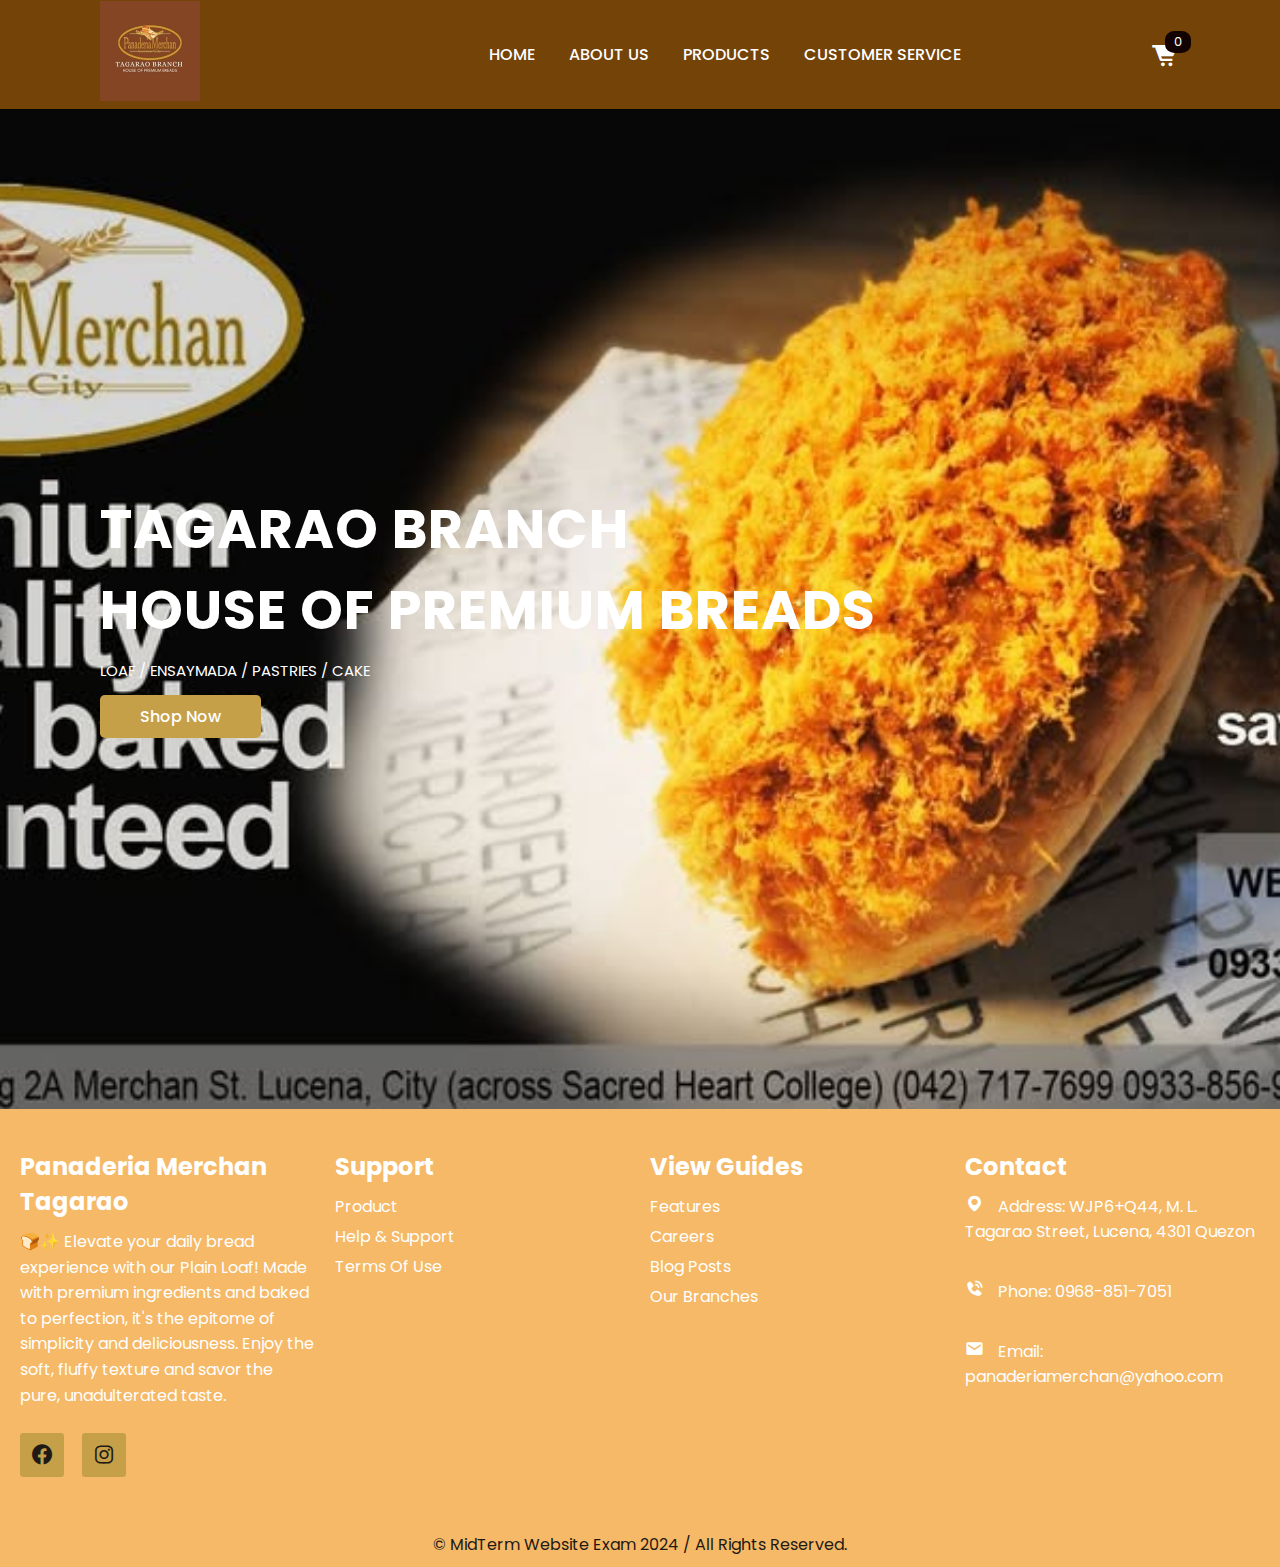
<file: index.html>
<!DOCTYPE html>
<html lang="en">
<head>
    <meta charset="UTF-8">
    <meta http-equiv="X-UA-Compatible" content="IE=edge">
    <meta name="viewport" content="width=device-width, initial-scale=1.0">
    <title>Panaderia Merchan Tagarao</title>
    <!-- Link To CSS -->
    <link rel="stylesheet" href="style.css">
    <!-- Box Icons -->
    <link rel="stylesheet" href="https://unpkg.com/boxicons@latest/css/boxicons.min.css">
</head>
<body>
    <header>    
        <a href="#">
            <img src="logo.jpg" alt="Panaderia Merchan Logo" class="logo">
        </a>
        <!-- Menu Icon -->
        <i class='bx bx-menu' id="menu-icon"></i>
        <!-- Navigation Links -->
        <ul class="navbar">
            <li><a href="index.html">Home</a></li>
            <li><a href="About.html">About Us</a></li>
            <li><a href="product.html">Products</a></li>
            <li><a href="customer.html">Customer Service</a></li>
        </ul>
        <!-- Cart Icon -->
        <div class="header-icon" id="cart-icon">
            <i class='bx bxs-cart-alt'></i>
            <span class="cart-count" id="cart-count">0</span>
        </div>
    </header>

    <!-- Home Section -->
    <section class="home" id="home">
        <div class="home-text">
            <h1>Tagarao Branch<br>House of Premium Breads</h1>
            <p>LOAF / ENSAYMADA / PASTRIES / CAKE</p>
            <a href="product.html" class="btn">Shop Now</a>
        </div>
    </section>

    <!-- Footer Section -->
    <section class="footer">
        <div class="footer-box">
            <h2>Panaderia Merchan Tagarao</h2>
            <p>🍞✨ Elevate your daily bread experience with our Plain Loaf! Made with premium ingredients and baked to perfection, it's the epitome of simplicity and deliciousness. Enjoy the soft, fluffy texture and savor the pure, unadulterated taste.</p>
            <div class ="social">
                <a href="https://www.facebook.com/profile.php?id=100081531111061"><i class='bx bxl-facebook-circle'></i></a>
                <a href="https://www.instagram.com/panaderiamerchantagarao/"><i class='bx bxl-instagram'></i></a>
            </div>
        </div>

        <!-- Support Section -->
        <div class="footer-box">
            <h3>Support</h3>
            <ul>
                <li><a href="product.html">Product</a></li>
                <li><a href="customer.html">Help & Support</a></li>
                <li><a href="#">Terms Of Use</a></li>
            </ul>
        </div>

        <!-- View Guides Section -->
        <div class="footer-box">
            <h3>View Guides</h3>
            <ul>
                <li><a href="#">Features</a></li>
                <li><a href="#">Careers</a></li>
                <li><a href="#">Blog Posts</a></li>
                <li><a href="#">Our Branches</a></li>
            </ul>
        </div>

        <!-- Contact Section -->
        <div class="footer-box">
            <h3>Contact</h3>
            <div class="contact">
                <span><i class='bx bxs-map'></i> Address: WJP6+Q44, M. L. Tagarao Street, Lucena, 4301 Quezon</span><br />
                <span><i class='bx bxs-phone-call'></i> Phone: 0968-851-7051</span><br />
                <span><i class='bx bxs-envelope'></i> Email: panaderiamerchan@yahoo.com</span>
            </div>
        </div>
    </section>

    <!-- Copyright Section -->
    <div class="Copyright">
        <p>&copy; MidTerm Website Exam 2024 / All Rights Reserved.</p>
    </div>

    <script src="script.js"></script>
</body>
</html>
</file>
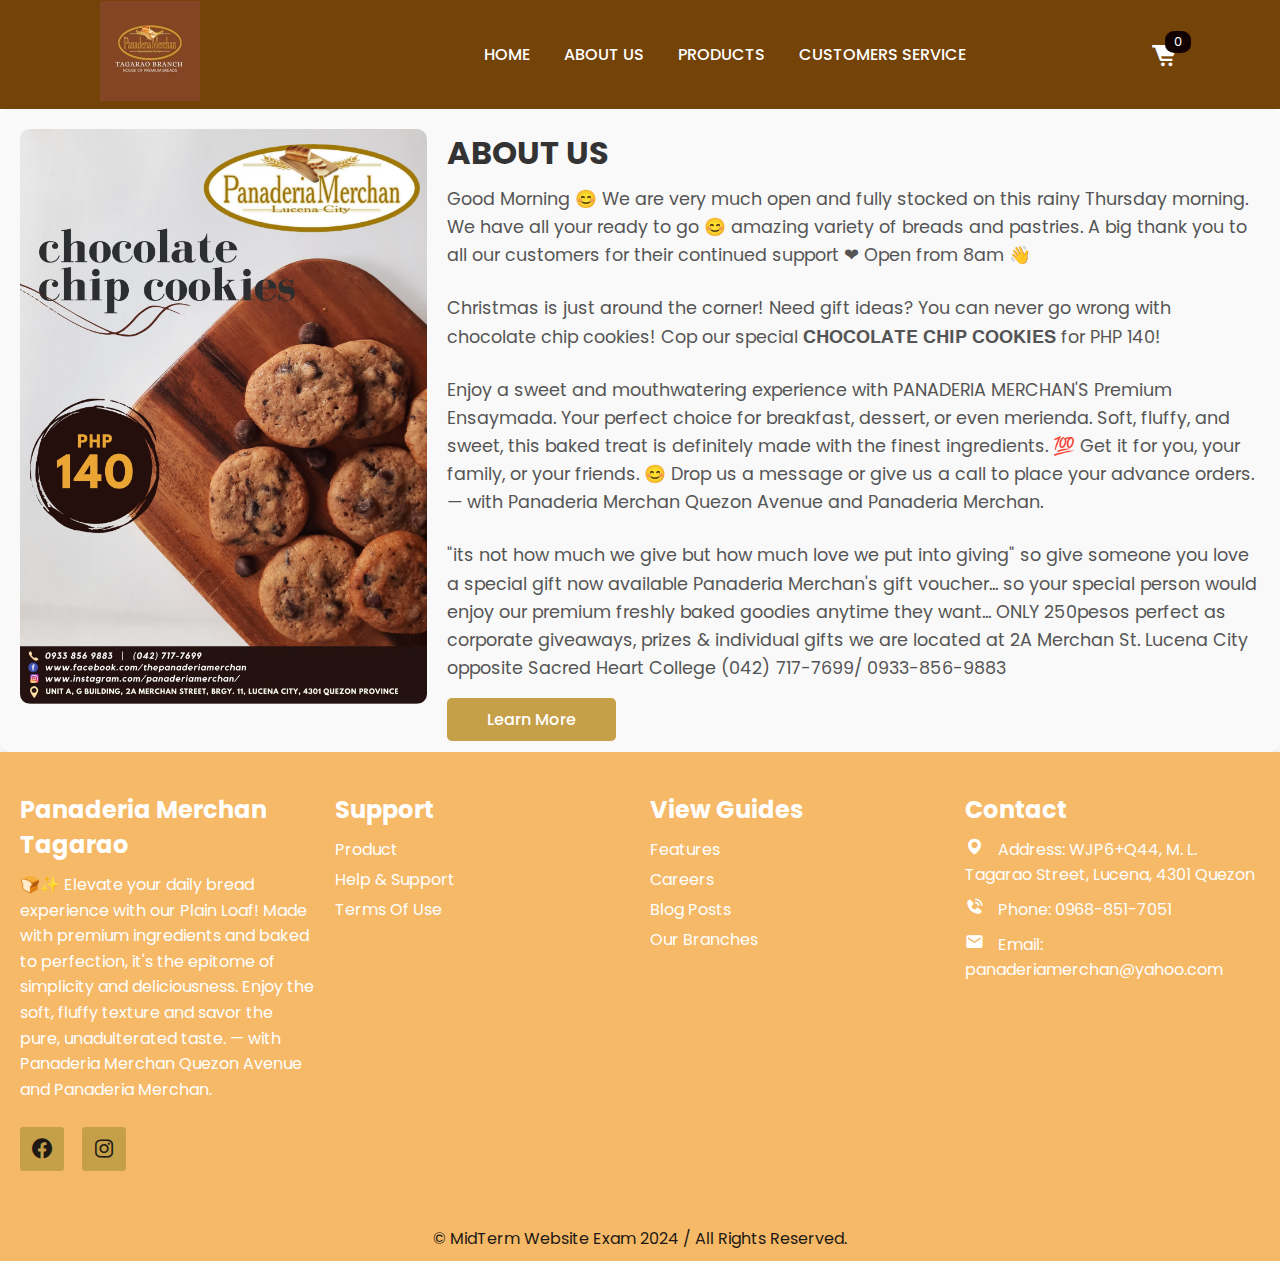
<file: About.html>
<!DOCTYPE html>
<html lang="en">
    <head>
        <meta charset="UTF-8">
        <meta http-equiv="X-UA-Compatible" content="IE=edge">
        <meta name="viewport" content="width=device-width, initial-scale=1.0">
        <title>Panaderia Merchan Tagarao</title>
        
        <!-- Link to the external CSS stylesheet for styling -->
        <link rel="stylesheet" href="style.css">
        
        <!-- Link to Boxicons for icons -->
        <link rel="stylesheet" href="https://unpkg.com/boxicons@latest/css/boxicons.min.css">
    </head>
    <body>

        <!-- Header Section -->
        <header>
            <!-- Logo (Home link) -->
            <a href="#">
                <img src="logo.jpg" alt="Panaderia Merchan Tagarao Logo" class="logo">
            </a>
            
            <!-- Menu icon (for responsive design) -->
            <i class='bx bx-menu' id="menu-icon"></i>
            
            <!-- Navigation Links -->
            <ul class="navbar">
                <li><a href="index.html">Home</a></li>
                <li><a href="About.html">About Us</a></li>
                <li><a href="product.html">Products</a></li>
                <li><a href="customer.html">Customers Service</a></li>
            </ul>
            
            <div class="header-icon" id="cart-icon">
                <i class='bx bxs-cart-alt'></i>
                <span class="cart-count" id="cart-count">0</span>
            </div>
        </header>

        <!-- About Us Section -->
        <section class="about" id="about">
            <div class="about-img">
                <!-- Image representing the company or product -->
                <img src="about us 1.jpg" alt="About Us Image">
            </div>
            
            <div class="about-text">
                <h2>About Us</h2>
                <p>Good Morning 😊

                    We are very much open and fully stocked on this rainy Thursday morning.
                    
                    We have all your ready to go 😊 amazing variety of breads and pastries.
                    
                    A big thank you to all our customers for their continued support ❤
                    
                    Open from 8am 👋</p>

                <p>Christmas is just around the corner! Need gift ideas? You can never go wrong with chocolate chip cookies!

                    Cop our special 𝐂𝐇𝐎𝐂𝐎𝐋𝐀𝐓𝐄 𝐂𝐇𝐈𝐏 𝐂𝐎𝐎𝐊𝐈𝐄𝐒 for PHP 140!</p>
                <p>
                    Enjoy a sweet and mouthwatering experience with PANADERIA MERCHAN'S Premium Ensaymada. Your perfect choice for breakfast, dessert, or even merienda.
                    Soft, fluffy, and sweet, this baked treat is definitely made with the finest ingredients. 💯
                    Get it for you, your family, or your friends. 😊
                    Drop us a message or give us a call to place your advance orders.
                    — with Panaderia Merchan Quezon Avenue and Panaderia Merchan.
                </p>

                <p>"its not how much we give but how much love we put into giving"

                    so give someone you love a special gift
                    
                    now available Panaderia Merchan's gift voucher...
                    so your special person would enjoy our premium freshly baked goodies anytime they want...
                    
                    ONLY 250pesos
                    
                    perfect as corporate giveaways, prizes & individual gifts
                    
                    we are located at 2A Merchan St. Lucena City opposite Sacred Heart College
                    
                    (042) 717-7699/ 0933-856-9883</p>
                <!-- Link to learn more about the company -->
                <a href=" #" class="btn"> Learn More</a>
            </div>
        </section>

        <!-- Footer Section -->
        <section class="footer">
            
            <!-- Footer Box 1: About Panaderia Merchan Tagarao -->
            <div class="footer-box">
                <h2>Panaderia Merchan Tagarao</h2>
                <p>
                    🍞✨ Elevate your daily bread experience with our Plain Loaf! Made with premium ingredients and baked to perfection, it's the epitome of simplicity and deliciousness. Enjoy the soft, fluffy texture and savor the pure, unadulterated taste.
                    — with Panaderia Merchan Quezon Avenue and Panaderia Merchan.
                </p>
                <!-- Social Media Links -->
                <div class="social">
                    <a href="https://www.facebook.com/profile.php?id=100081531111061"><i class='bx bxl-facebook-circle'></i></a>
                    <a href="https://www.instagram.com/panaderiamerchantagarao/"><i class='bx bxl-instagram'></i></a>
                </div>
            </div>
            
            <!-- Footer Box 2: Support Links -->
            <div class="footer-box">
                <h3>Support</h3>
                <ul>
                    <li><a href="product.html">Product</a></li>
                    <li><a href="customer.html">Help & Support</a></li>
                    <li><a href="#">Terms Of Use</a></li>
                </ul>
            </div>
            
            <!-- Footer Box 3: View Guides Links -->
            <div class="footer-box">
                <h3>View Guides</h3>
                <ul>
                    <li><a href="#">Features</a></li>
                    <li><a href="#">Careers</a></li>
                    <li><a href="#">Blog Posts</a></li>
                    <li><a href="#">Our Branches</a></li>
                </ul>
            </div>
            
            <!-- Footer Box 4: Contact Information -->
            <div class="footer-box">
                <h3>Contact</h3>
                <div class="contact">
                    <!-- Address Information with Icon -->
                    <span><i class='bx bxs-map'></i> Address: WJP6+Q44, M. L. Tagarao Street, Lucena, 4301 Quezon</span>
                    <!-- Phone Information with Icon -->
                    <span><i class='bx bxs-phone-call'></i> Phone: 0968-851-7051</span>
                    <!-- Email Information with Icon -->
                    <span><i class='bx bxs-envelope'></i> Email: panaderiamerchan@yahoo.com</span>
                </div>
            </div>
        </section>
        
        <!-- Copyright Section -->
        <div class="Copyright">
            <p>&copy; MidTerm Website Exam 2024 / All Rights Reserved.</p>
        </div>
        <script src="script.js"></script>
    </body>    
</html>
</file>
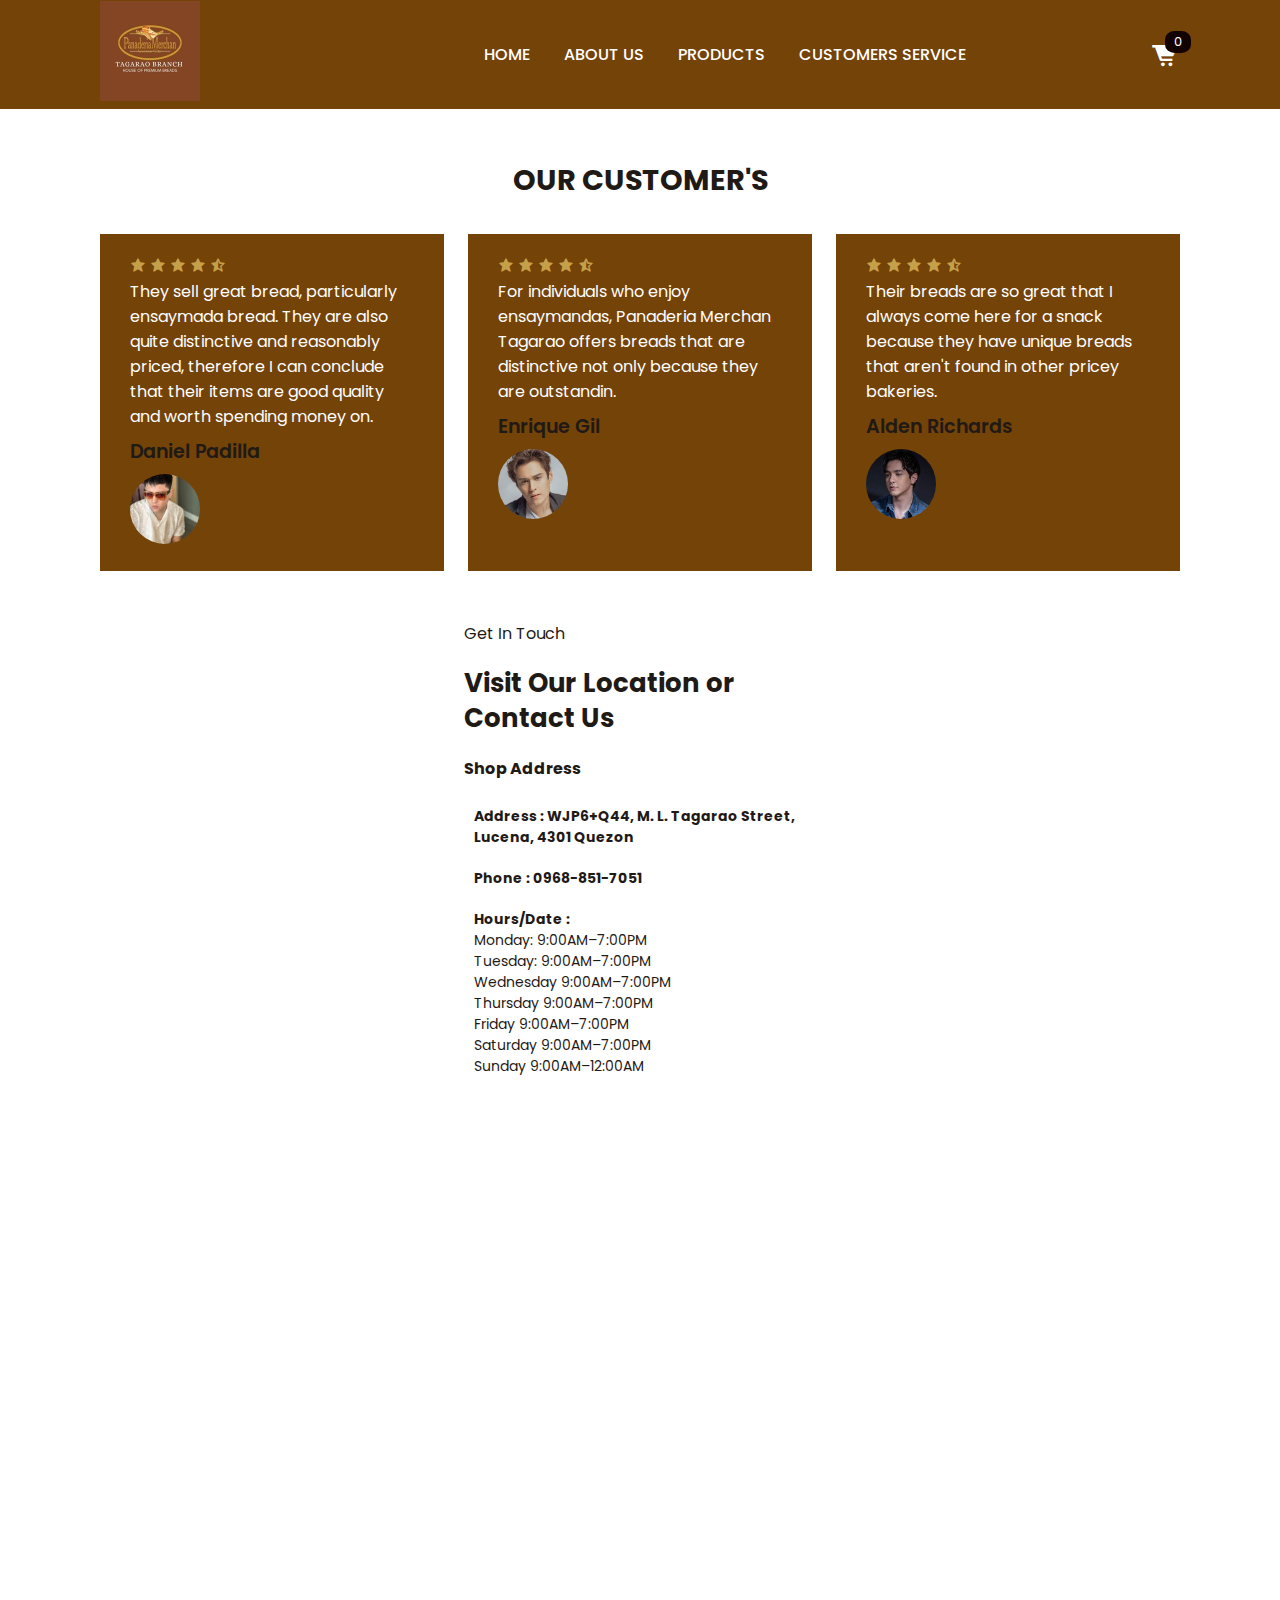
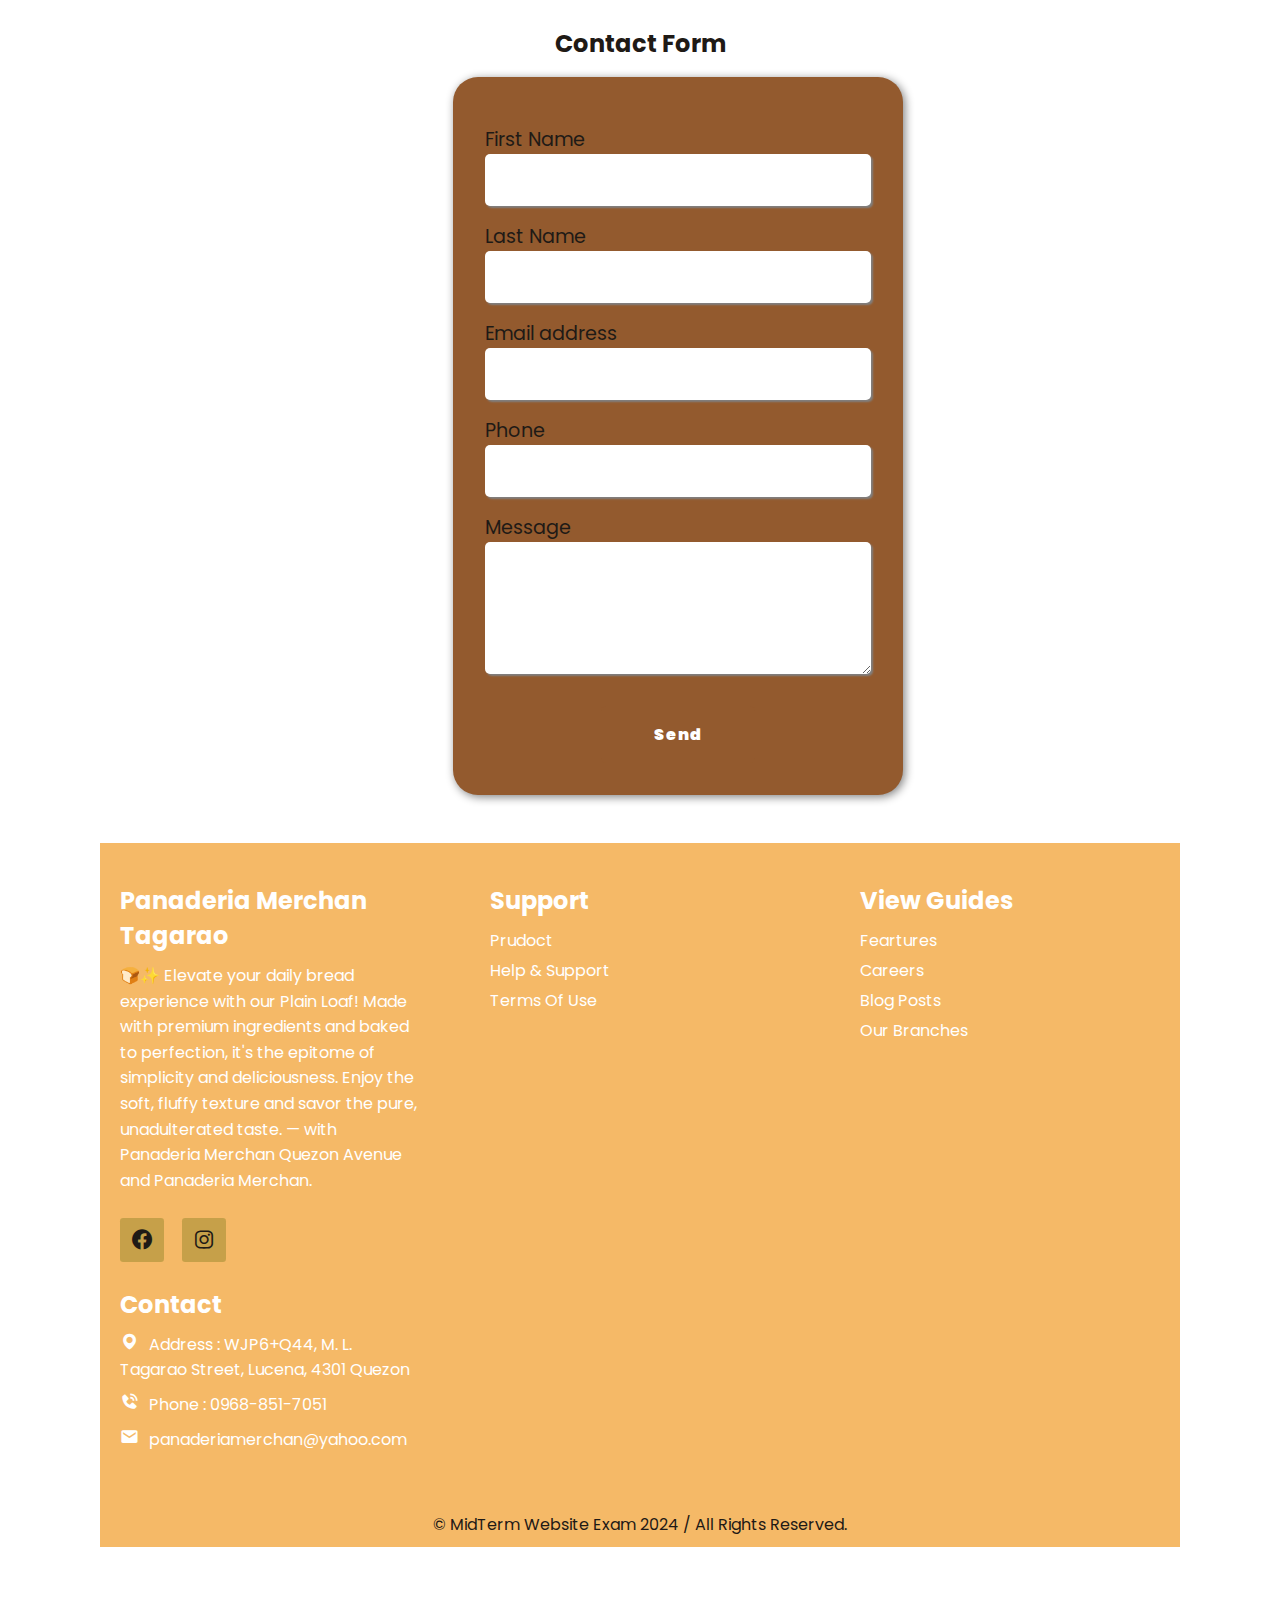
<file: customer.html>
<!DOCTYPE html>
<html lang="en">
    <head>
        <meta charset="UTF-8">
        <meta http-equiv="X-UA-Compatible" content="IE=edge">
        <meta name="viewport" content="width=device-width, initial-scale=1.0">
        <title>Panaderia Merchan Tagarao </title>
        <!--Link To CSS-->
        <link rel="stylesheet" href="style.css">
        <!--Box Icons-->
        <link rel="stylesheet"
  href="https://unpkg.com/boxicons@latest/css/boxicons.min.css">
    </head>
    <body>
        <header>
            <a href="#">
                <img src="logo.jpg" alt="" class="logo">
            </a>
            <!--menu icon-->
            <i class='bx bx-menu' id="menu-icon"></i>
            <!-- Links-->
            <ul class="navbar">
                <li><a href="index.html">Home</a></li>
                <li><a href="About.html">About Us</a></li>
                <li><a href="product.html">Products</a></li>
                <li><a href="customer.html">Customers Service</a></li>
            </ul>
            <!--Icon-->
            <div class="header-icon" id="cart-icon">
              <i class='bx bxs-cart-alt'></i>
              <span class="cart-count" id="cart-count">0</span>
          </div>
      
        </header>
            <!--custumers-->
            <section class="customers" id="cutomers">
                 <div class="heading">
                    <h2>Our Customer's</h2>
                </div>
            <!--Container-->
            <div class="customers-container">
                <div class="box">
                    <div class="stars">
                        <i class='bx bxs-star'></i>
                        <i class='bx bxs-star'></i>
                        <i class='bx bxs-star'></i>
                        <i class='bx bxs-star'></i>
                        <i class='bx bxs-star-half'></i>
                    </div>
                    <p>They sell great bread, particularly ensaymada bread. They are also quite distinctive and reasonably priced, therefore I can conclude that their items are good quality and worth spending money on.</p>
                    <h2>Daniel Padilla </h2>
                    <img src="cusmtom1.jpg" alt="">
                </div>
                <div class="box">
                    <div class="stars">
                        <i class='bx bxs-star'></i>
                        <i class='bx bxs-star'></i>
                        <i class='bx bxs-star'></i>
                        <i class='bx bxs-star'></i>
                        <i class='bx bxs-star-half'></i>
                    </div>
                    <p>For individuals who enjoy ensaymandas, Panaderia Merchan Tagarao offers breads that are distinctive not only because they are outstandin.</p>
                    <h2>Enrique Gil </h2>
                    <img src="custom2.jpg" alt="">
                </div>
                <div class="box">
                    <div class="stars">
                        <i class='bx bxs-star'></i>
                        <i class='bx bxs-star'></i>
                        <i class='bx bxs-star'></i>
                        <i class='bx bxs-star'></i>
                        <i class='bx bxs-star-half'></i>
                    </div>
                    <p>Their breads are so great that I always come here for a snack because they have unique breads that aren't found in other pricey bakeries.</p>
                    <h2>Alden Richards </h2>
                    <img src="custom3.jpg" alt="">
                </div>
            </div>
            <!--contact-->
            <section id="contact-details" class="section-p1">
                <div class="details">   
                  <span>Get In Touch</span>
                  <h2>Visit Our Location or Contact Us</h2>
                  <h3>Shop Address</h3>
                  <div class="contact-address">
                    <li>
                      <i class="fa-solid fa-location-dot"></i>
                      <p><b>Address : WJP6+Q44, M. L. Tagarao Street, Lucena, 4301 Quezon</b></p>
                    </li>
                    <li>
                      <i class="fa-solid fa-phone"></i>
                      <p><b>Phone : 0968-851-7051</b></p>
                    </li>
                    <li>
                      <i class="fa-solid fa-clock"></i>
                      <p> <b>Hours/Date :</b><br>

                        Monday:
                        9:00AM–7:00PM<br>

                        Tuesday:
                        9:00AM–7:00PM<br>
                        
                        Wednesday
                        9:00AM–7:00PM<br>
                        
                        Thursday
                        9:00AM–7:00PM<br>
                        
                        Friday
                        9:00AM–7:00PM<br>
                        
                        Saturday
                        9:00AM–7:00PM<br>
                        
                        Sunday
                        9:00AM–12:00AM<br>
                        </p>
                    
                    </li>
                  </div>
                </div>
          
                <div class="maps">
                  <iframe src="https://www.google.com/maps/embed?pb=!4v1734442171684!6m8!1m7!1sMws67GvdcAHrfmVSArZB2w!2m2!1d13.94081934593449!2d121.6145808949832!3f302.3357971130013!4f-2.2316871552248188!5f0.7820865974627469"
                   width="600" 
                   height="450" style="border:0;" 
                   allowfullscreen="" loading="lazy" 
                   referrerpolicy="no-referrer-when-downgrade">
                  </iframe>
                </div>
              </section>
          
              <section class="contact-container">
                <h2>Contact Form</h2>
                <form id="contact_form">
                  <div class="contact-col">
                    <label for="first_name">First Name</label>
                    <input
                      type="text"
                      required
                      maxlength="50"
                      id="first_name"
                      name="first_name"
                    />
          
                    <label for="last_name">Last Name</label>
                    <input
                      type="text"
                      required
                      maxlength="50"
                      id="last_name"
                      name="last_name"
                    />
          
                    <label for="email_addr" id="required"> Email address</label>
                    <input
                      type="email"
                      maxlength="50"
                      id="email_addr"
                      name="email"
                    />
          
                    <label for="phone_input">Phone</label>
                    <input
                      type="tel"
                      required
                      maxlength="50"
                      id="phone_input"
                      name="Phone"
                    />
          
                    <label for="message">Message</label>
                    <textarea
                      class="contact-message"
                      id="message"
                      name="message"
                      rows="5"
                    ></textarea>
          
                    <div class="contact-btn">
                      <button type="submit">Send</button>
                    </div>
                  </div>
                </form>
              </section>

              <section class="footer">
                <div class="footer-box">
                    <h2>Panaderia Merchan Tagarao</h2>
                    <p>🍞✨ Elevate your daily bread experience with our Plain Loaf! Made with premium ingredients and baked to perfection, it's the epitome of simplicity and deliciousness. Enjoy the soft, fluffy texture and savor the pure, unadulterated taste.
                        — with Panaderia Merchan Quezon Avenue and Panaderia Merchan.</p>
                        <div class ="social">
                            <a href="https://www.facebook.com/profile.php?id=100081531111061"><i class='bx bxl-facebook-circle' ></i></a>
                            <a href="https://www.instagram.com/panaderiamerchantagarao/"><i class='bx bxl-instagram'></i></a>
                        </div>
                </div>
                <div class="footer-box">
                    <h3>Support</h2>
                    <li><a href="product.html">Prudoct</a></li>
                    <li><a href="customer.html">Help & Support</a></li>
                    <li><a href="#">Terms Of Use</a></li>
                </div>
                <div class="footer-box">
                    <h3>View Guides</h2>
                    <li><a href="#">Feartures</a></li>
                    <li><a href="#">Careers</a></li>
                    <li><a href="#">Blog Posts</a></li>
                    <li><a href="#">Our Branches</a></li>
                </div>
                <div class="footer-box">
                    <h3>Contact</h3>
                    <div class="contact">
                        <span><i class='bx bxs-map' ></i>Address : WJP6+Q44, M. L. Tagarao Street, Lucena, 4301 Quezon</span>
                        <span><i class='bx bxs-phone-call' ></i>Phone : 0968-851-7051</span>
                        <span><i class='bx bxs-envelope'></i>panaderiamerchan@yahoo.com</span>
                    </div>
                </div>
            </section>
          <!--Copyright-->
          <div class="Copyright">
            <p>&copy; MidTerm Website Exam 2024 / All Rights Reserved.</p>
        </div>
        
          <script src="script.js"></script>
    </body>    
</html>
</file>
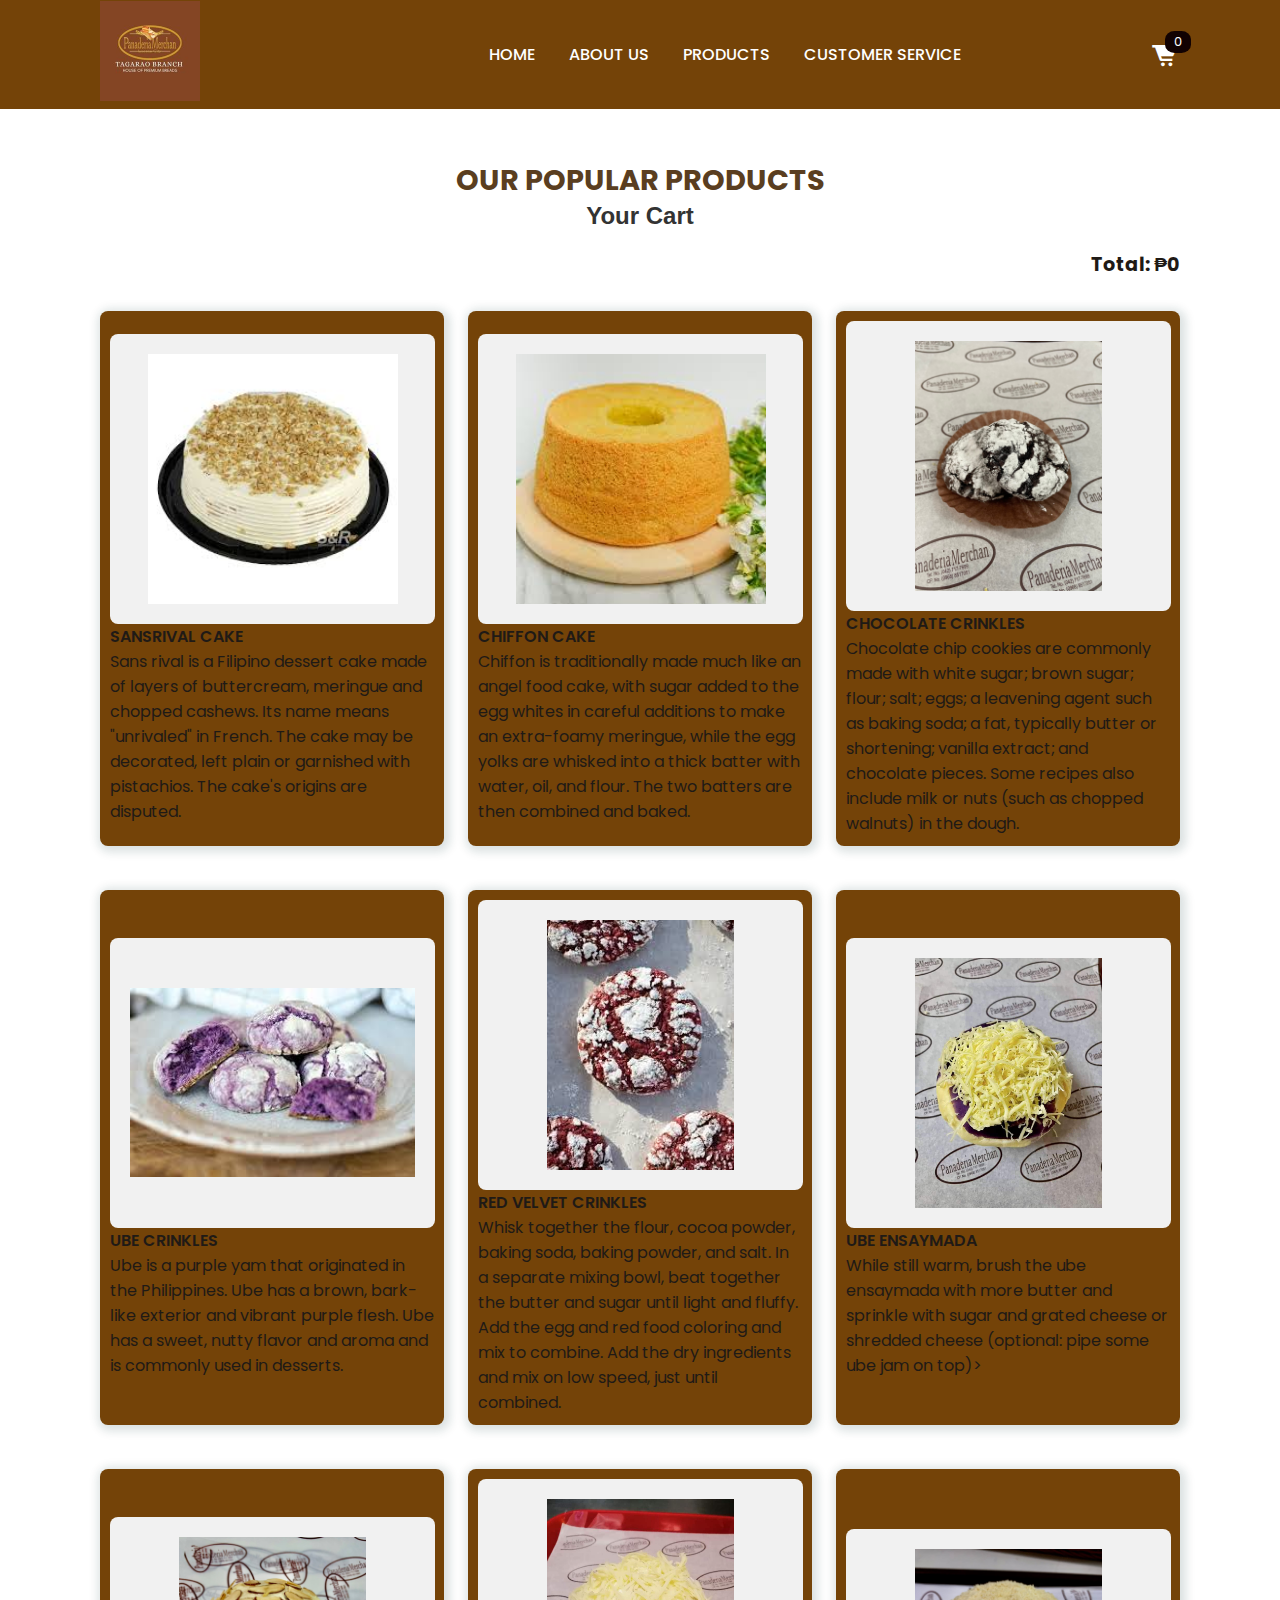
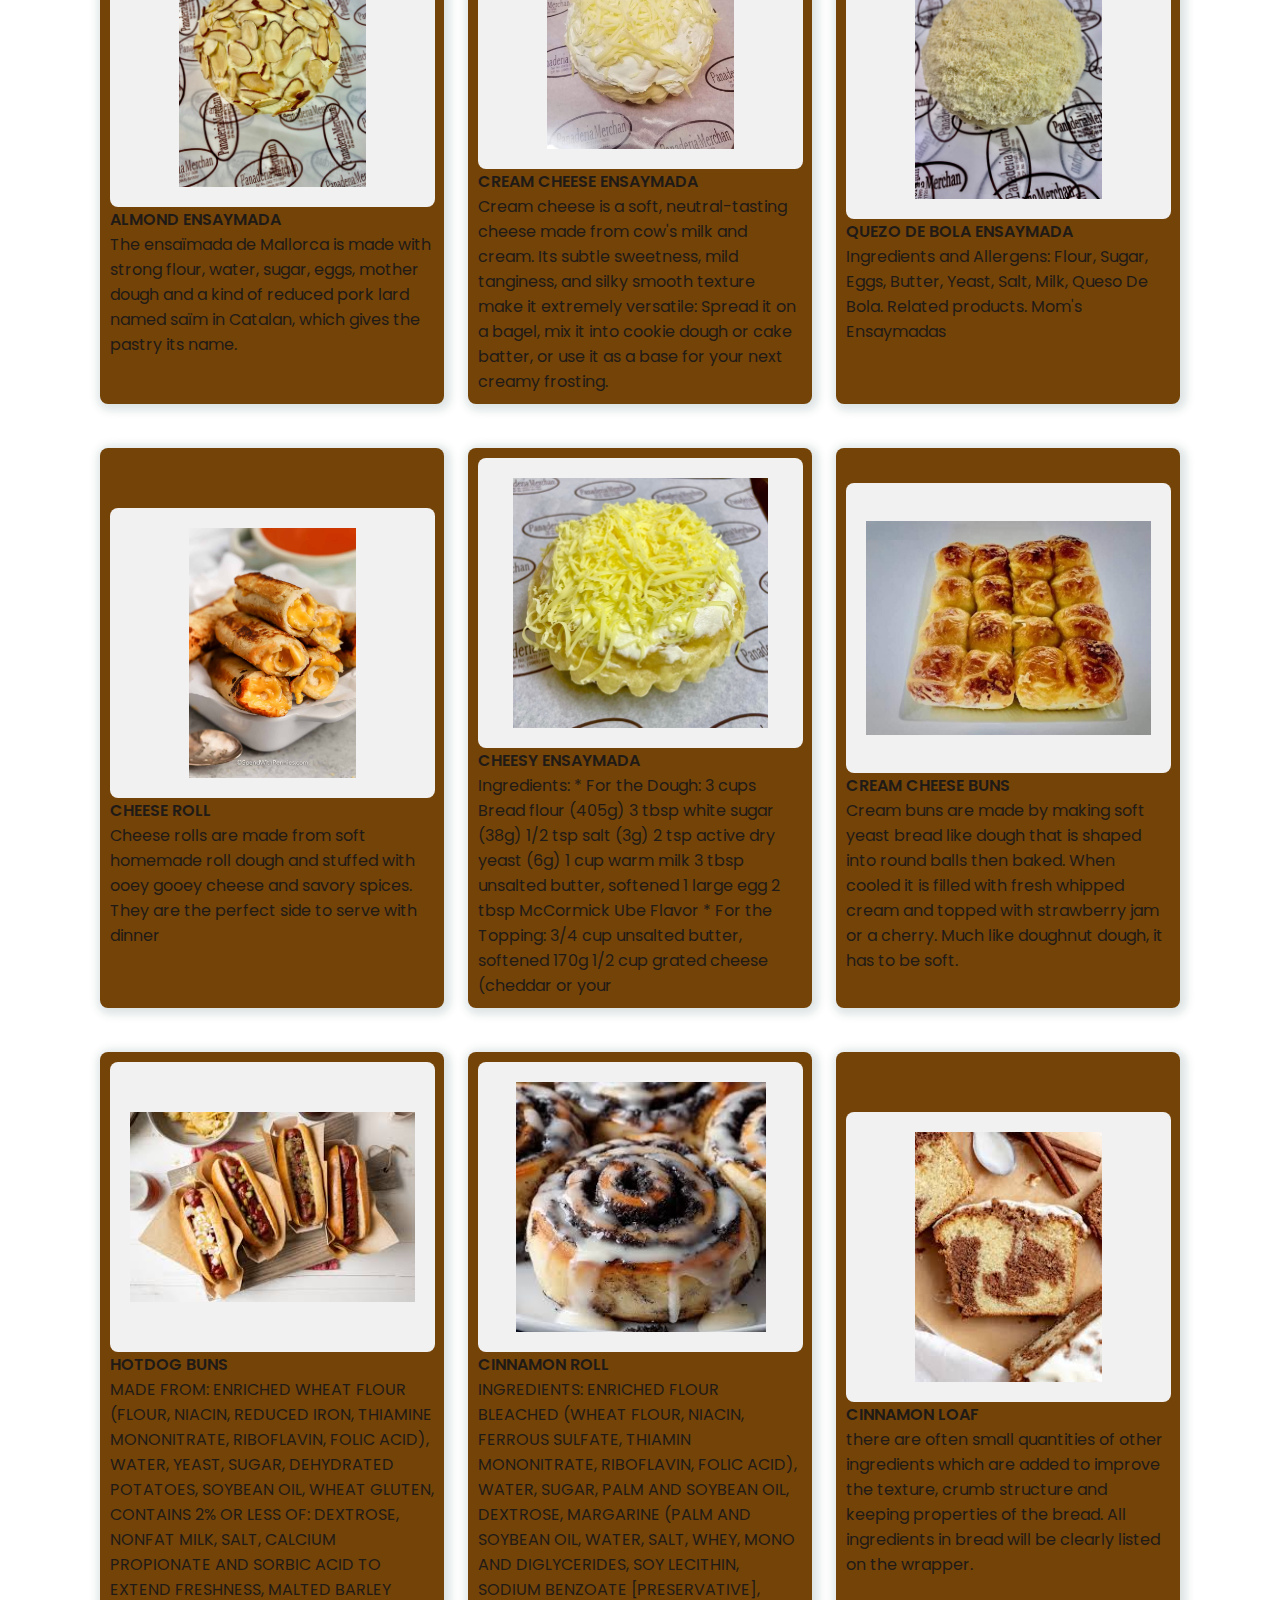
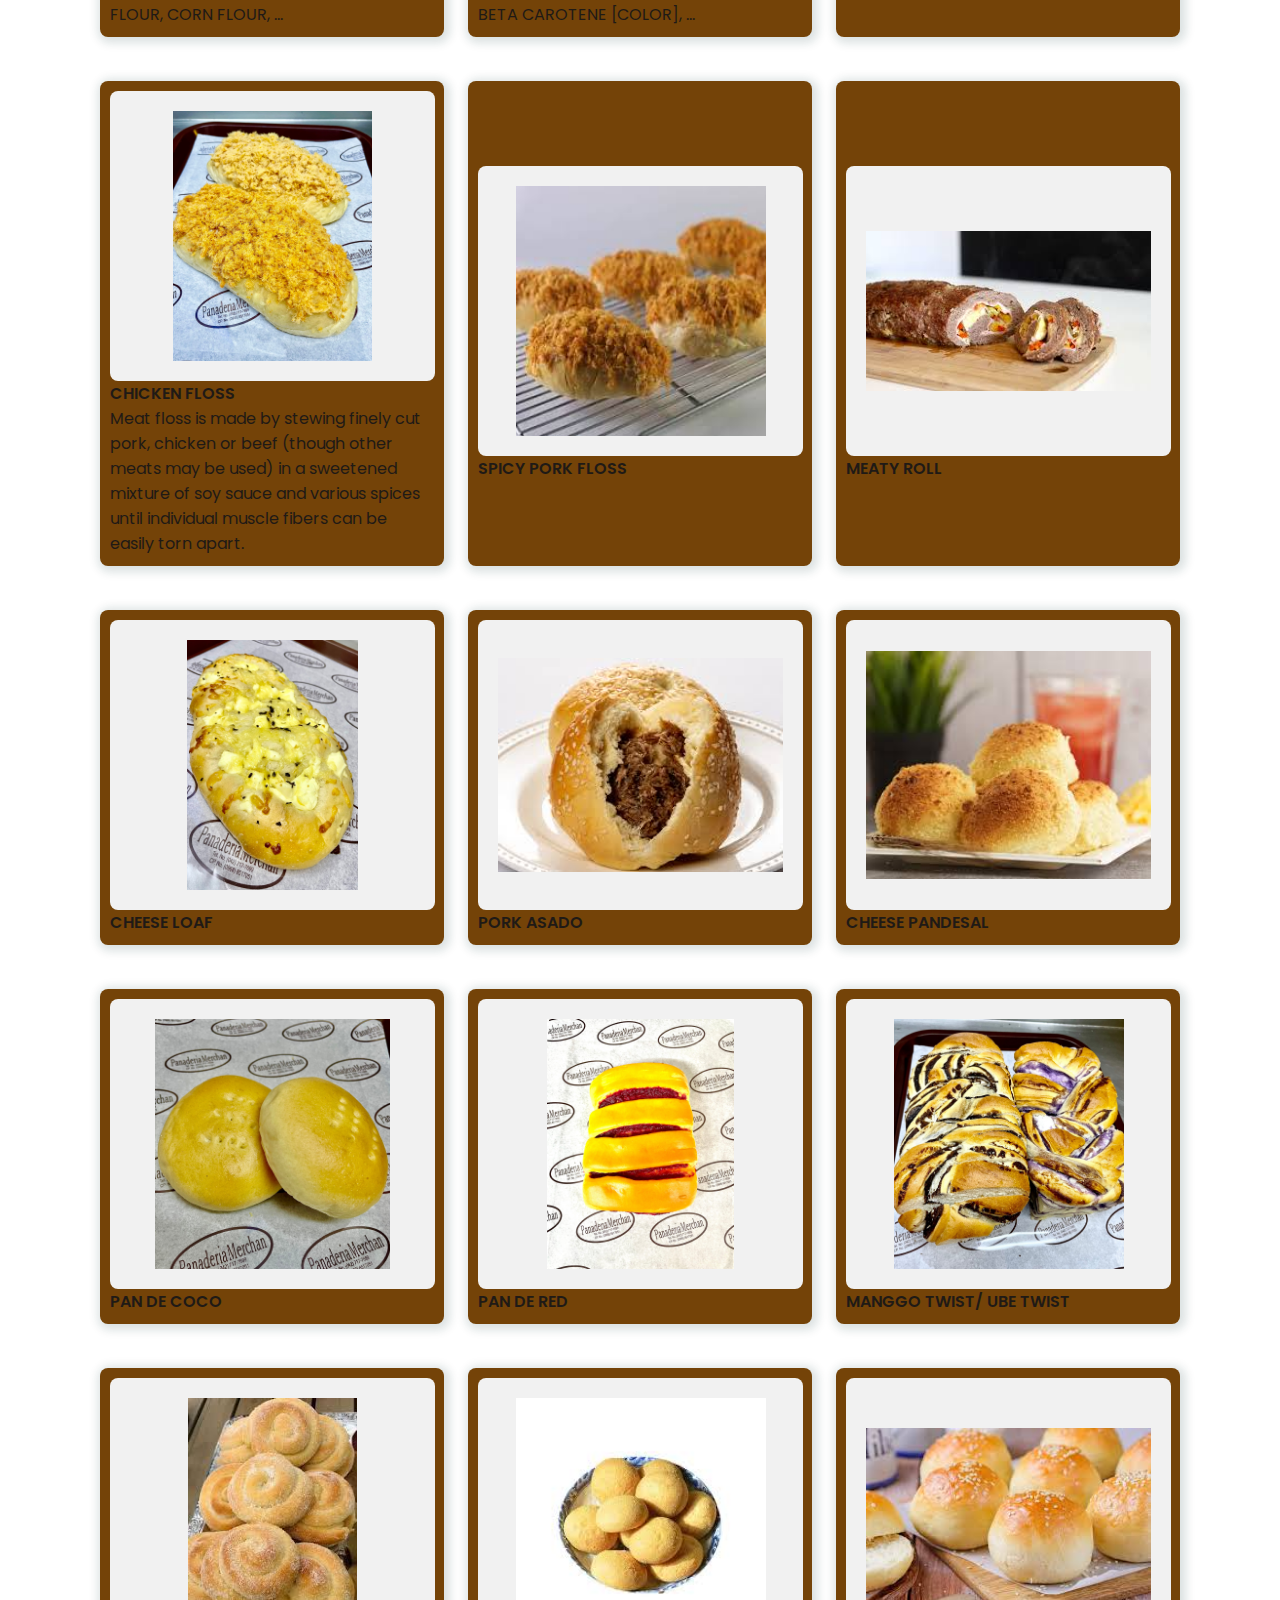
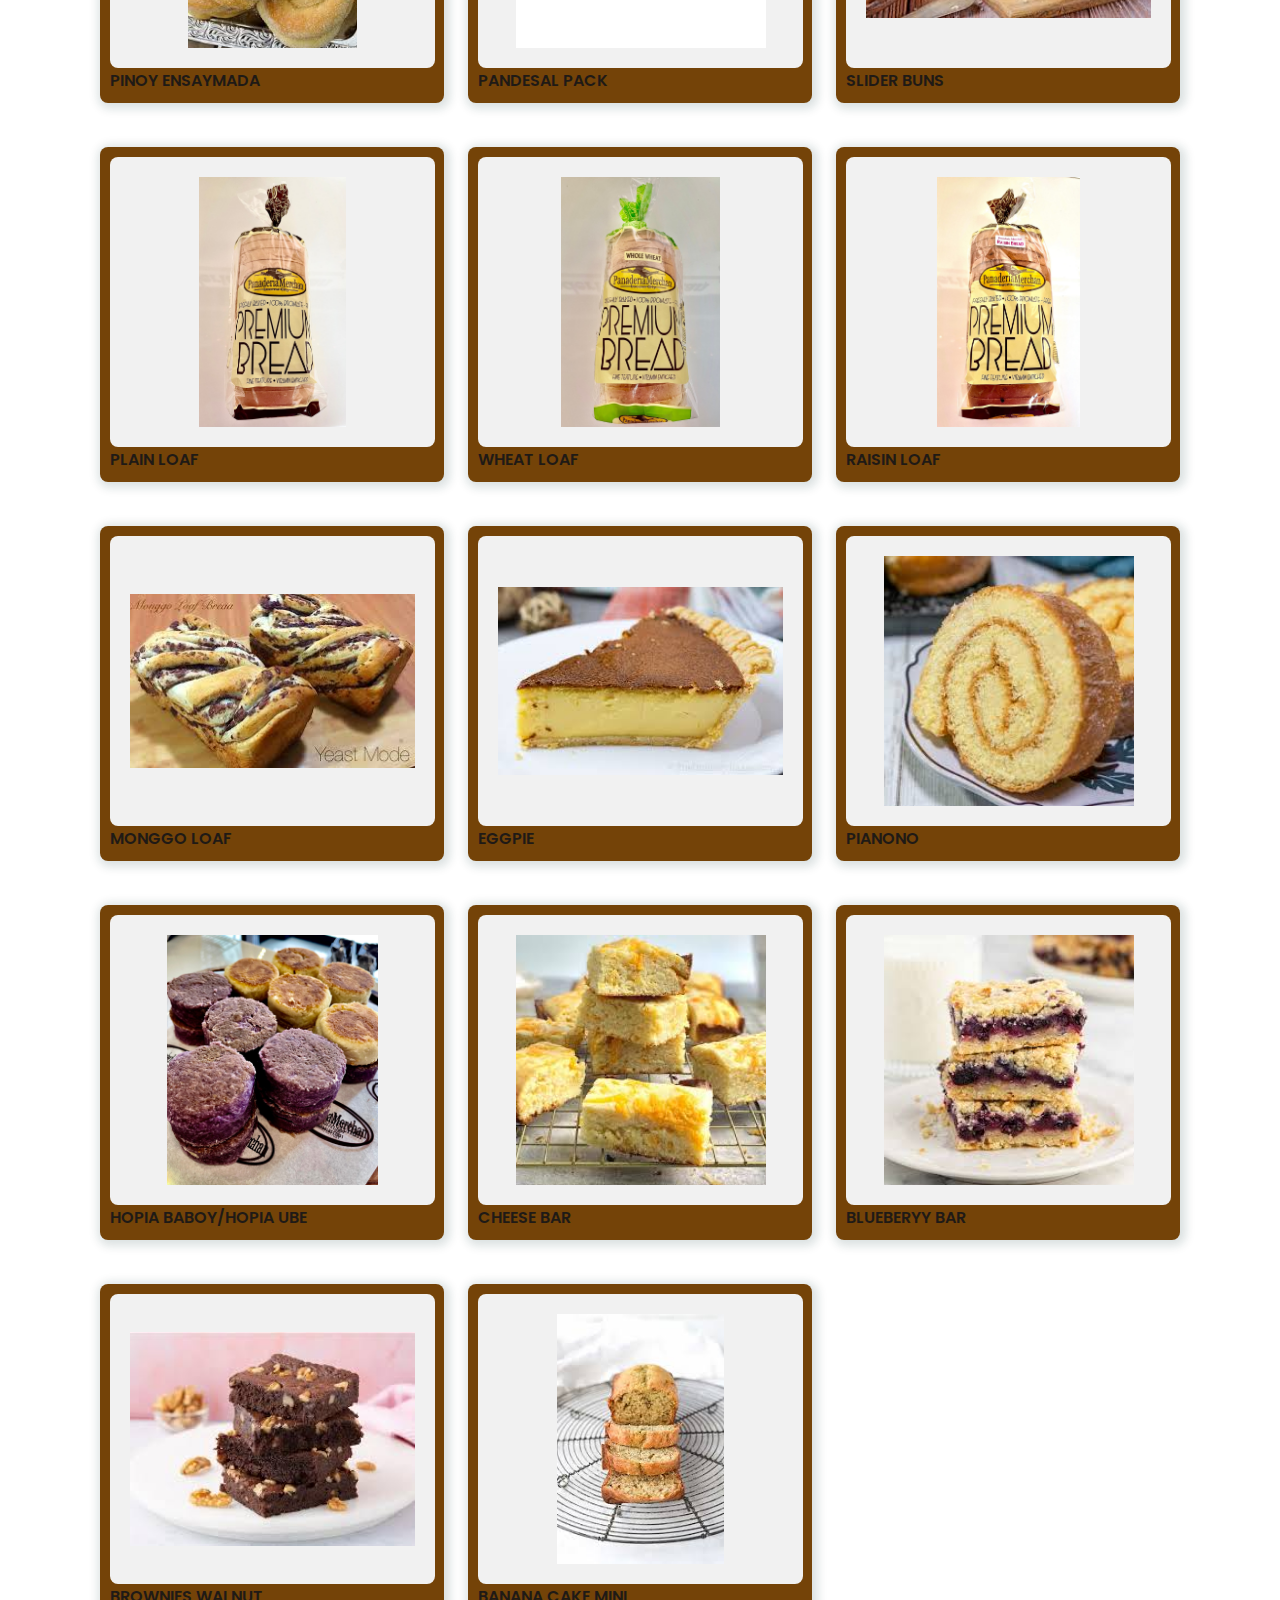
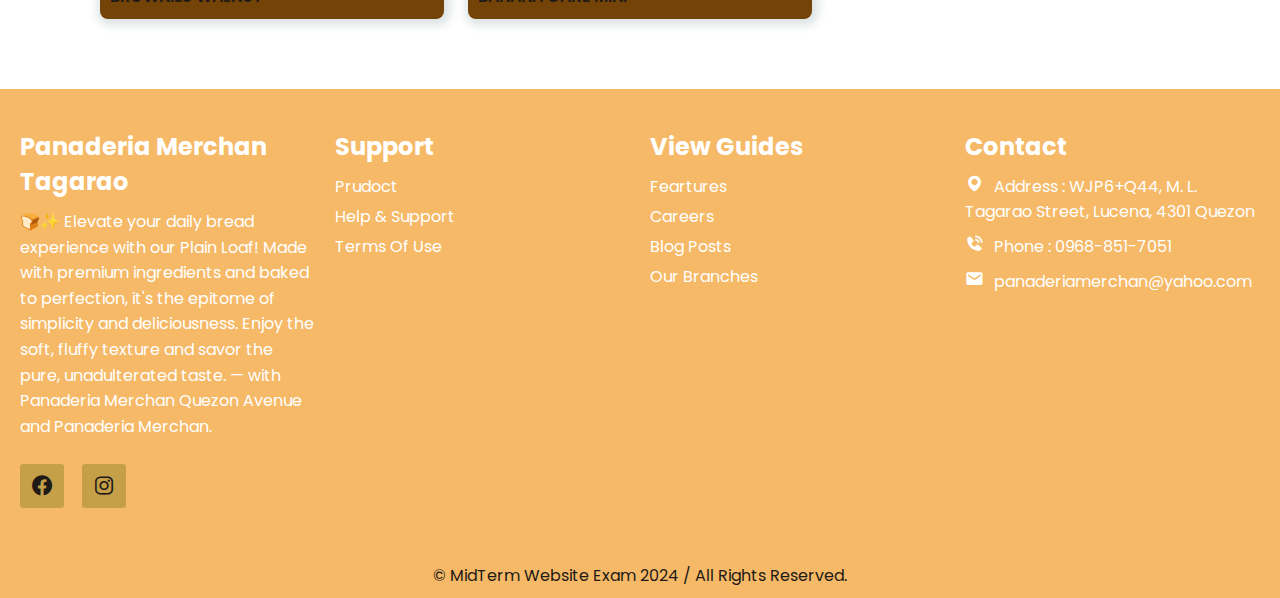
<file: product.html>
<!DOCTYPE html>
<html lang="en">
<head>
    <meta charset="UTF-8">
    <meta http-equiv="X-UA-Compatible" content="IE=edge">
    <meta name="viewport" content="width=device-width, initial-scale=1.0">
    <title>Panaderia Merchan Tagarao</title>
    <!-- Link To CSS -->
    <link rel="stylesheet" href="style.css">
    <!-- Box Icons -->
    <link rel="stylesheet" href="https://unpkg.com/boxicons@latest/css/boxicons.min.css">
</head>
<body>
    <!-- Header Section: Contains logo, navigation links, and cart icon -->
    <header>
        <a href="#">
            <img src="logo.jpg" alt="Panaderia Merchan Logo" class="logo">
        </a>
        <!-- Menu icon -->
        <i class='bx bx-menu' id="menu-icon"></i>
        <!-- Navigation Links -->
        <ul class="navbar">
            <li><a href="index.html">Home</a></li>
            <li><a href="About.html">About Us</a></li>
            <li><a href="product.html">Products</a></li>
            <li><a href="customer.html">Customer Service</a></li>
        </ul>
        <!-- Cart Icon -->
        <div class="header-icon" id="cart-icon">
            <i class='bx bxs-cart-alt'></i>
            <span class="cart-count" id="cart-count">0</span>
        </div>
        <!-- Search Box -->
       
      
        
    </header>

        <!-- Product Section: Display the optionst of products available in the bakery -->
         <section class="products" id="products">
            <div class="heading">
                <h2>Our popular Products</h2>
            </div>
            <!--Container-->    
            <div class="cart">
                <h2>Your Cart</h2>
                <div id="cart-items"></div>
                <div id="cart-total">Total: ₱0</div>
            </div>
            <div class="products-container">
                <div class="box">
                    <img src="1st cake.jpg" alt="">
                    <h3> Sansrival Cake</h3>
                    <div class="content">
                         <span>₱999</span>
                        <a href="#">Add to cart</a>
                    </div>    
                    <p>Sans rival is a Filipino dessert cake made of layers of buttercream, meringue and chopped cashews. 
                        Its name means "unrivaled" in French. 
                        The cake may be decorated, left plain or garnished with pistachios. The cake's origins are disputed.</p>
                </div>
                <div class="box">
                    <img src="2nd cake.jpg" alt="">
                    <h3>Chiffon Cake</h3>
                    <div class="content">
                         <span>₱399</span>
                        <a href="#">Add to cart</a>
                    </div>    
                    <p>Chiffon is traditionally made much like an angel food cake,
                         with sugar added to the egg whites in careful additions to make an extra-foamy meringue, 
                         while the egg yolks are whisked into a thick batter with water, 
                         oil, and flour. The two batters are then combined and baked.</p>
                </div>
                <div class="box">
                    <img src="3rd.jpg" alt="">
                    <h3>Chocolate Crinkles</h3>
                    <div class="content">
                         <span>₱15</span>
                        <a href="#">Add to cart</a>
                    </div>    
                    <p>Chocolate chip cookies are commonly made with white sugar; brown sugar; flour; salt; eggs; a leavening agent such as baking soda; a fat, 
                        typically butter or shortening; vanilla extract; and chocolate pieces. Some recipes also include milk or nuts (such as chopped walnuts) in the dough.</p>
                </div>
                <div class="box">
                    <img src="5.jpg" alt="Ube Crinkles" name="Ube" id="Ube">
                    <h3> Ube Crinkles</h3>
                    <div class="content"> 
                         <span>₱15</span>
                        <a href="#">Add to cart</a>
                    </div>    
                    <p>Ube is a purple yam that originated in the Philippines.
                         Ube has a brown, bark-like exterior and vibrant purple flesh. 
                         Ube has a sweet, nutty flavor and aroma and is commonly used in desserts.</p>
                </div>
                <div class="box">
                    <img src="6.jpg" alt="">
                    <h3> Red Velvet Crinkles</h3>
                    <div class="content">
                         <span>₱15</span>
                        <a href="#">Add to cart</a>
                    </div>    
                    <p>Whisk together the flour, cocoa powder, baking soda, baking powder, and salt. In a separate mixing bowl, beat together the butter and sugar until light and fluffy.
                         Add the egg and red food coloring and mix to combine. Add the dry ingredients and mix on low speed, just until combined.</p>
                </div>
                <div class="box">
                    <img src="1.jpg" alt="">
                    <h3>Ube Ensaymada</h3>
                    <div class="content">
                         <span>₱30</span>
                        <a href="#">Add to cart</a>
                    </div>  
                    <p>While still warm, brush the ube ensaymada with more butter and sprinkle with sugar and grated cheese or shredded cheese (optional: pipe some ube jam on top)>  
                </div>
                <div class="box">
                    <img src="7.jpg" alt="">
                    <h3> Almond Ensaymada</h3>
                    <div class="content">
                         <span>₱55</span>
                        <a href="#">Add to cart</a>
                    </div>    
                    <p>The ensaïmada de Mallorca is made with strong flour, water, sugar, eggs, mother dough and a kind of reduced pork lard named saïm in Catalan,
                         which gives the pastry its name.</p>
                </div>
                <div class="box">
                    <img src="8.jpg" alt="">
                    <h3> Cream Cheese Ensaymada</h3>
                    <div class="content">
                         <span>₱42</span>
                        <a href="#">Add to cart</a>
                    </div>  
                    <p>Cream cheese is a soft, neutral-tasting cheese made from cow's milk and cream. Its subtle sweetness, mild tanginess,
                         and silky smooth texture make it extremely versatile: 
                        Spread it on a bagel, mix it into cookie dough or cake batter, or use it as a base for your next creamy frosting.</p>  
                </div>
                <div class="box">
                    <img src="9.jpg" alt="">
                    <h3> Quezo De Bola  Ensaymada</h3>
                    <div class="content">
                         <span>₱55</span>
                        <a href="#">Add to cart</a>
                    </div>    
                    <p>Ingredients and Allergens: Flour, Sugar, Eggs, Butter, Yeast, Salt, Milk, Queso De Bola. Related products. Mom's Ensaymadas </p>
                </div>
                <div class="box">
                    <img src="10.jpg" alt="">
                    <h3> Cheese roll</h3>
                    <div class="content">
                         <span>₱28</span>
                        <a href="#">Add to cart</a>
                    </div>    
                    <p>Cheese rolls are made from soft homemade roll dough and stuffed with ooey gooey cheese and savory spices. They are the perfect side to serve with dinner</p>
                </div>
                <div class="box">
                    <img src="11.jpg" alt="">
                    <h3> Cheesy Ensaymada</h3>
                    <div class="content">
                         <span>₱30</span>
                        <a href="#">Add to cart</a>
                    </div>   
                    <p>Ingredients: * For the Dough: 3 cups Bread flour (405g) 3 tbsp white sugar (38g) 1/2 tsp salt (3g) 2 tsp active dry yeast (6g) 1 cup warm milk 3 tbsp unsalted butter,
                         softened 1 large egg 2 tbsp McCormick Ube Flavor 
                        * For the Topping: 3/4 cup unsalted butter, softened 170g 1/2 cup grated cheese (cheddar or your</p>
                </div>
                <div class="box">
                    <img src="26.jpg" alt="">
                    <h3> Cream Cheese Buns</h3>
                    <div class="content">
                         <span>₱42</span>
                        <a href="#">Add to cart</a>
                    </div> 
                    <p>Cream buns are made by making soft yeast bread like dough that is shaped into round balls then baked. 
                        When cooled it is filled with fresh whipped cream and topped with strawberry jam or a cherry. Much like doughnut dough, it has to be soft.</p>   
                </div>
                <div class="box">
                    <img src="12.jpg" alt="">
                    <h3> Hotdog Buns</h3>
                    <div class="content">
                         <span>₱40</span>
                        <a href="#">Add to cart</a>
                    </div>    
                    <p>MADE FROM: ENRICHED WHEAT FLOUR (FLOUR, NIACIN, REDUCED IRON, THIAMINE MONONITRATE, RIBOFLAVIN, FOLIC ACID), WATER, YEAST, SUGAR, DEHYDRATED POTATOES, SOYBEAN OIL, WHEAT GLUTEN, CONTAINS 2% OR LESS OF:
                         DEXTROSE, NONFAT MILK, SALT, CALCIUM PROPIONATE AND SORBIC ACID TO EXTEND FRESHNESS, MALTED BARLEY FLOUR, CORN FLOUR, ...</p>
                </div>
                <div class="box">
                    <img src="13.jpg" alt="">
                    <h3> Cinnamon Roll</h3>
                    <div class="content">
                         <span>₱40</span>
                        <a href="#">Add to cart</a>
                    </div>    
                    <p>INGREDIENTS: ENRICHED FLOUR BLEACHED (WHEAT FLOUR, NIACIN, FERROUS SULFATE, THIAMIN MONONITRATE, RIBOFLAVIN, FOLIC ACID), WATER, SUGAR, PALM AND SOYBEAN OIL, DEXTROSE, 
                        MARGARINE (PALM AND SOYBEAN OIL, WATER, SALT, WHEY, MONO AND DIGLYCERIDES, SOY LECITHIN, SODIUM BENZOATE [PRESERVATIVE], BETA CAROTENE [COLOR], ...</p>
                </div>
                <div class="box">
                    <img src="14.jpg" alt="">
                    <h3> Cinnamon Loaf</h3>
                    <div class="content">
                         <span>₱45</span>
                        <a href="#">Add to cart</a>
                    </div>    
                    <p> there are often small quantities of other ingredients which are added to improve the texture, 
                        crumb structure and keeping properties of the bread. All ingredients in bread will be clearly listed on the wrapper.</p>
                </div>
                <div class="box">
                    <img src="15.jpg" alt="">
                    <h3> Chicken Floss</h3>
                    <div class="content">
                         <span>₱44</span>
                        <a href="#">Add to cart</a>
                    </div>   
                    <p>Meat floss is made by stewing finely cut pork, chicken or beef (though other meats may be used) in a sweetened mixture of soy sauce and various spices until individual muscle fibers can be easily torn apart.</p> 
                </div>
                <div class="box">
                    <img src="16.jpg" alt="">
                    <h3> Spicy Pork Floss</h3>
                    <div class="content">
                         <span>₱44</span>
                        <a href="#">Add to cart</a>
                    </div>    
                </div>
                <div class="box">
                    <img src="17.jpg" alt="">
                    <h3>Meaty Roll</h3>
                    <div class="content">
                         <span>₱68</span>
                        <a href="#">Add to cart</a>
                    </div>    
                </div>
                <div class="box">
                    <img src="18.jpg" alt="">
                    <h3>Cheese Loaf</h3>
                    <div class="content">
                         <span>₱68</span>
                        <a href="#">Add to cart</a>
                    </div>    
                </div>
                <div class="box">
                    <img src="21.jpg" alt="">
                    <h3>Pork Asado</h3>
                    <div class="content">
                         <span>₱25</span>
                        <a href="#">Add to cart</a>
                    </div>    
                </div>
                <div class="box">
                    <img src="20.jpg" alt="">
                    <h3> Cheese Pandesal</h3>
                    <div class="content">
                         <span>₱23</span>
                        <a href="#">Add to cart</a>
                    </div>    
                </div>
                <div class="box">
                    <img src="19.jpg" alt="">
                    <h3> Pan De Coco</h3>
                    <div class="content">
                         <span>₱16</span>
                        <a href="#">Add to cart</a>
                    </div>    
                </div>
                <div class="box">
                    <img src="22.jpg" alt="">
                    <h3>Pan De Red</h3>
                    <div class="content">
                         <span>₱16</span>
                        <a href="#">Add to cart</a>
                    </div>    
                </div>
                <div class="box">
                    <img src="23.jpg" alt="">
                    <h3>Manggo Twist/ Ube Twist</h3>
                    <div class="content">
                         <span>₱15</span>
                        <a href="#">Add to cart</a>
                    </div>    
                </div>
                <div class="box">
                    <img src="24.jpg" alt="">
                    <h3>Pinoy Ensaymada</h3>
                    <div class="content">
                         <span>₱16</span>
                        <a href="#">Add to cart</a>
                    </div>    
                </div>
                <div class="box">
                    <img src="25.jpg" alt="">
                    <h3>Pandesal Pack</h3>
                    <div class="content">
                         <span>₱45</span>
                        <a href="#">Add to cart</a>
                    </div>    
                </div>
                <div class="box">
                    <img src="Slider Buns.jpg" alt="">
                    <h3> Slider Buns</h3>
                    <div class="content">
                         <span>₱42</span>
                        <a href="#">Add to cart</a>
                    </div>    
                </div>
                <div class="box">
                    <img src="27.jpg" alt="">
                    <h3>Plain Loaf</h3>
                    <div class="content">
                         <span>₱60</span>
                        <a href="#">Add to cart</a>
                    </div>    
                </div>
                <div class="box">
                    <img src="28.jpg" alt="">
                    <h3>Wheat Loaf</h3>
                    <div class="content">
                         <span>₱60</span>
                        <a href="#">Add to cart</a>
                    </div>    
                </div>
                <div class="box">
                    <img src="29.jpg" alt="">
                    <h3>Raisin Loaf</h3>
                    <div class="content">
                         <span>₱60</span>
                        <a href="#">Add to cart</a>
                    </div>    
                </div>
                <div class="box">
                    <img src="Monggo Loaf.jpg" alt="">
                    <h3> Monggo Loaf</h3>
                    <div class="content">
                         <span>₱60</span>
                        <a href="#">Add to cart</a>
                    </div>    
                </div>
                <div class="box">
                    <img src="31.jpg" alt="">
                    <h3>Eggpie </h3>
                    <div class="content">
                         <span>₱32</span>
                        <a href="#">Add to cart</a>
                    </div>    
                </div>
                <div class="box">
                    <img src="32.jpg" alt="">
                    <h3>Pianono</h3>
                    <div class="content">
                         <span>₱27</span>
                        <a href="#">Add to cart</a>
                    </div>    
                </div>
                <div class="box">
                    <img src="33.jpg" alt="">
                    <h3>Hopia Baboy/Hopia Ube</h3>
                    <div class="content">
                         <span>₱12</span>
                        <a href="#">Add to cart</a>
                    </div>    
                </div>
                <div class="box">
                    <img src="34.jpg" alt="">
                    <h3> Cheese Bar</h3>
                    <div class="content">
                         <span>₱38</span>
                        <a href="#">Add to cart</a>
                    </div>    
                </div>
                <div class="box">
                    <img src="35.jpg" alt="">
                    <h3>Blueberyy Bar</h3>
                    <div class="content">
                         <span>₱20</span>
                        <a href="#">Add to cart</a>
                    </div>    
                </div>
                <div class="box">
                    <img src="36.jpg" alt="">
                    <h3> Brownies Walnut</h3>
                    <div class="content">
                         <span>₱40</span>
                        <a href="#">Add to cart</a>
                    </div>    
                </div>
                <div class="box">
                    <img src="37.jpg" alt="">
                    <h3>Banana Cake mini</h3>
                    <div class="content">
                         <span>₱35</span>
                        <a href="#">Add to cart</a>
                    </div>    
                </div>
            </div>
        </section>
            <!-- Footer Section: Contains information about the company and contact details -->
        <section class="footer">
            <div class="footer-box">
                <h2>Panaderia Merchan Tagarao</h2>
                <p>🍞✨ Elevate your daily bread experience with our Plain Loaf! Made with premium ingredients and baked to perfection, it's the epitome of simplicity and deliciousness. Enjoy the soft, fluffy texture and savor the pure, unadulterated taste.
                    — with Panaderia Merchan Quezon Avenue and Panaderia Merchan.</p>
                    <div class ="social">
                        <a href="https://www.facebook.com/profile.php?id=100081531111061"><i class='bx bxl-facebook-circle' ></i></a>
                        <a href="https://www.instagram.com/panaderiamerchantagarao/"><i class='bx bxl-instagram'></i></a>
                    </div>
            </div>
            <div class="footer-box">
                <h3>Support</h2>
                <li><a href="product.html">Prudoct</a></li>
                <li><a href="customer.html">Help & Support</a></li>
                <li><a href="#">Terms Of Use</a></li>
            </div>
            <div class="footer-box">
                <h3>View Guides</h2>
                <li><a href="#">Feartures</a></li>
                <li><a href="#">Careers</a></li>
                <li><a href="#">Blog Posts</a></li>
                <li><a href="#">Our Branches</a></li>
            </div>
            <div class="footer-box">
                <h3>Contact</h3>
                <div class="contact">
                    <span><i class='bx bxs-map' ></i>Address : WJP6+Q44, M. L. Tagarao Street, Lucena, 4301 Quezon</span>
                    <span><i class='bx bxs-phone-call' ></i>Phone : 0968-851-7051</span>
                    <span><i class='bx bxs-envelope'></i>panaderiamerchan@yahoo.com</span>
                </div>
            </div>
        </section>
         <!--Copyright-->
         <div class="Copyright">
            <p>&copy; MidTerm Website Exam 2024 / All Rights Reserved.</p>
        </div>
        <script src="script.js"></script>
    </body>    
</html
</file>
<file: style.css>
/*Google Fonts*/
@import url('https://fonts.googleapis.com/css2?family=Poppins:wght@200;300;400;500;600;700&display=swap');

/* Apply Poppins font family across all elements */
*{
    font-family: "Poppins", sans-serif; 
    margin: 0;
    padding: 0;
    box-sizing: border-box0;
    scroll-padding-top:4rem ;
    scroll-behavior: smooth;
    list-style: none;
    text-decoration: none;
    }
    /* CSS Variables for Colors and Shadows*/
:root{
    --main-color:#c6a049;
    --second-color:#c6a049;
    --text-color:#1f1a16;
    --bg-color:#fff;
    --one-color: #744308;
    --box-shadow: 2px 2px 10px 4px rgb(14 55 54/ 15%);
}   
section{
    padding: 50px 100px;
}
/* Box and Image Styles*/
.box {
  border: black;
  background: #744308;
  padding: 20px 30px;
}
img{
    width: 50%;
}
body{
    color: var(--text-color)
    
}
/*  Header and Navbar Styling*/
header{
position:relative;
width: 79.%;
top: 0;
right: 0;
z-index: 1000;
display: flex;
justify-content: space-between;
align-items: center;
padding: 1px 100px;
transition: 0.5s linear;
background: var(--one-color);
transition: box-shadow 0.3s ease;
} 
.logo img {
    width: 40px;
}

/* Navbar styling */
.navbar{
    display: flex;
}
/* Navbar links styling */
.navbar a{
    padding: 8px 17px;
    color:var(--bg-color);
    font-size: 1rem;
    text-transform: uppercase;
    font-weight: 500;
}
.navbar a:hover{
    background: var(--main-color);
    border-radius: 0.2rem;
    transition: 0.1s all linear;
}
.header-icon{
font-size: 22px;
cursor: pointer;
z-index: 10000;
display: flex;
column-gap: 0.8rem;
}
.header-icon .bx{
    color: var(--bg-color);
}
.header-icon .bx:hover {
    color: var(--main-color);
}
.nav-menu {
  display: none; /* Hidden by default */
  background-color: #333;
  color: white;
  position: absolute;
  top: 60px; /* Adjust based on your layout */
  left: 0;
  width: 100%;
}

.nav-menu ul {
  list-style-type: none;
  padding: 0;
}

.nav-menu ul li {
  padding: 15px;
}

.nav-menu ul li a {
  color: white;
  text-decoration: none;
}

.nav-menu.show {
  display: block; /* Show the menu when toggled */
}
#menu-icon{
    color: var(--bg-color);
    font-size: 30px;
    z-index: 10000;
    cursor: pointer;
    display: none;
}
.search-container {
  display: flex;
  align-items: center;
  border: 1px solid #ccc;
  border-radius: 5px;
  box-shadow: 0 2px 5px rgba(0, 0, 0, 0.1);
}

#search-icon {
  padding: 10px;
  color: var(--bg-colorary-color);
}

#search-input {
  border: none;
  padding: 10px;
  width: 300px; /* Width of the input field */
  outline: none; /* Remove outline */
}

#search-input::placeholder {
  color: #aaa; /* Placeholder color */
}



button {
  padding: 10px 15px;
  background-color: var(--primary-color);
  color: white;
  border: none;
  border-radius: 0 5px 5px 0; /* Rounded corners on the right */
  cursor: pointer;
}

button:hover {
 background-color: rgb(27, 20, 20); 
}

.home{
    width: auto;
    min-height: 100vh;
    background: url(home1.jpg);
    background-repeat:no-repeat;
    background-size: cover;
    background-position: center;
    display: grid;
    grid-template-columns: repeat(auto-fit, minmax(20rem, auto));
    align-items:center;
    gap: 1.5rem;
}
.home-text h1{
    font-size: 3.4rem;
    color: var(--bg-color);
    text-transform: uppercase;
    letter-spacing: 1px;
}
.home-text p{
    font-size: 0.938rem;
    color: var(--bg-color);
    margin: 0.5rem 0 1.4rem;
}
.btn{
    padding: 10px 40px;
    border-radius: 0.3rem;
    background: var(--main-color);
    color: var(--bg-color);
    font-weight: 500;
}
.btn:hover{
    background: #432b0e;
}
.about{
    display: grid;
    grid-template-columns: 1fr 2fr; /* Ratio of image to text */
    gap: 20px; /* Space between columns */
    padding: 20px;
    background-color: #f9f9f9; /* Light background for contrast */
    border-radius: 10px; /* Rounded corners for the section */
    box-shadow: 0 4px 8px rgba(0,0,0,0.1); /* Subtle shadow for depth */
}
.about-img img{
  width: 100%; /* Makes images responsive */
  border-radius: 10px; /* Rounded corners for images */
  transition: transform 0.3s; /* Smooth zoom effect on hover */
}
.about-img img:hover {
  transform: scale(1.05); /* Zoom effect on hover */
}
.about-text h2{
    font-size: 2em; /* Larger heading */
    color: #333; /* Darker color for contrast */
    text-transform: uppercase;
}
.about-text p{
    margin: 0.5rem 0;
    padding-bottom: 10px;
    line-height: 1.6; /* Improved line spacing */
    margin-bottom: 15px; /* Space between paragraphs */
    font-size: 1.1em; /* Slightly larger text */
    color: #555; /* Softer text color for readability */
}

.heading{
    text-align: center;
}
.heading h2{
    font-size: 1.8rem;
    text-transform: uppercase;
}
.header-icon {
  cursor: pointer;
  font-size: 30px;
  position: relative;
}

.cart-count {
  position: absolute;
    top: -9px;
    right: -11px;
    background-color: rgb(18, 2, 2);
    color: white;
    border-radius: 37%;
    padding: 1px 9px;
    font-size: 13px;
}
.products-container{
    display: grid;
    grid-template-columns: repeat(auto-fit ,minmax(280px, auto));
    gap: 1.5rem;
    margin-top: 2rem;
    
}    
/* Add transition for box */
.box {
  position: relative;
  overflow: hidden;
  transition: transform 0.3s ease, box-shadow 0.3s ease;
}

/* Image styling and transition */
.box img {
  width: 90%;
  height: auto;
  transition: transform 0.3s ease; /* Add transition for zooming effect */
}

/* On hover, enlarge the box and image */
.box:hover {
  transform: translateY(-10px); /* Slightly raise the box */
  box-shadow: 0 8px 15px rgba(0, 0, 0, 0.1); /* Add shadow to lift effect */
}

/* On hover, zoom the image */
.box:hover img {
  transform: scale(1.0); /* Slightly zoom the image */
}

/* Content styling for hover effects */
.box .content {
  position: absolute;
  bottom: 20px;
  left: 20px;
  right: 20px;
  padding: 10px;
  background: rgba(0, 0, 0, 0.5);
  color: #fff;
  opacity: 0;
  transition: opacity 0.3s ease; /* Fade-in effect for content */
}

.box:hover .content {
  opacity: 1; /* Show content when hovered */
}   
#cart-total {
  font-weight: bold; /* Bold total amount text */
  font-size: 1.2em; /* Larger font size for emphasis */
  text-align: right; /* Align total to the right */
}
/* Button styles */
button {
  background-color: #f8d7a0; /* Soft background color */
  color: #744308; /* Text color */
  border: none; /* No border */
  border-radius: 5px; /* Rounded corners for buttons */
  padding: 10px 15px; /* Increased padding for better touch area */
  cursor: pointer; /* Pointer cursor on hover */
  font-weight: bold; /* Bold text for emphasis */
  transition: background-color 0.3s ease, transform 0.2s ease; /* Smooth transitions */
}

/* Button hover effect */
button:hover {
  background-color: #e1b07b; /* Darker shade on hover */
  transform: translateY(-2px); /* Slight lift effect on hover */
}

/* Heading style for cart section */
.cart h2 {
  text-align: center; /* Center the heading */
  color: #333; /* Dark color for text */
  font-family: 'Arial', sans-serif; /* Font family for consistency */
  margin-bottom: 20px; /* Space below heading */
}

/* Cart items container styling */
#cart-items {
  margin-bottom: 15px; /* Space below item list */
}

/* Individual cart item styling */
#cart-items div {
  display: flex; /* Flexbox for alignment */
  justify-content: space-between; /* Space between item text and button */
  align-items: center; /* Center items vertically */
  padding: 10px; /* Padding around each item */
  border-bottom: 1px solid #ddd; /* Separator line between items */
  transition: background-color 0.2s ease; /* Smooth background transition */
}

/* Hover effect for cart items */
#cart-items div:hover {
  background-color: #f1f1f1; /* Light gray background on hover */
}

/* Styling for product section heading */
.products .heading h2 {
  text-align: center;
  color: #5a3e20; /* A warm brown color for headings */
}

/* Product box styling */
.products-container .box {
  border-radius: 8px; /* Rounded corners for product boxes */
  overflow: hidden; /* Ensures images fit within rounded corners */
  box-shadow: 0 2px 8px rgba(0, 0, 0, 0.1); /* Subtle shadow for depth */
  margin-bottom: 20px; /* Space between product boxes */
}


/* Content styling within product boxes */
.products-container .box .content {
  padding: 15px;
}

.products-container .box{
    position: relative;
    padding: 10px;
    display: flex;
    flex-direction: column;
    justify-content: center;
    border: radius 0.5rem;
    box-shadow: var(--box-shadow);
}
.products-container img{
    width: 88%;
    height: 250px;
    object-fit: contain;
    object-position: center;
    padding: 20px;
    background: #f1f1f1;
    border-radius: 0.5rem;
}
.products-container .box h3{
    font-size: 1rem;
    font-weight: 600;
    text-transform: uppercase;
    margin: 0.5rem 0 0,5rem;
}
.products-container .box .content{
    display: flex;
    align-items: center;
    justify-content: space-around;
}
.products-container .box .content span{
    padding: 0 1rem;
    color: var(--bg-color);
    background: var(--main-color);
    border-radius: 4px;
    font-weight: 500;
}
.products-container .box .content a{
    padding: 0 1rem;
    color: white;
    border: 2px solid var(--main-color);
    border-radius: 4px;
    text-transform: uppercase;
}
.products-container .box .content a:hover{
    background: var(--main-color);
    color: var(--bg-color);
    transition: 0.2a all linear;
}
.customers-container {
    display: grid;
    grid-template-columns: repeat(auto-fit ,minmax(280px, auto));
    gap: 1.5rem;
    margin-top: 2rem;
}
.customers-container.box{
    padding: 20px;
    box-shadow: var(--box-shadow);
    border-radius: 0.5rem;
    text-align: center;
}
.stars .bx{
    color: var(--main-color)
}
.customers-container .box p{
  color: white;
  font-size: 16px;
}

.customers-container .box h2{
    font-size: 1.2rem;
    font-weight: 600;
    margin:0.5rem 0 0.5rem;
}
.customers-container .box img{
    width: 70px;
    height: 70px;
    border-radius: 50%;
    object-fit: cover;
}
.contactheader {
    background-image: url("imgs/bg4.webp");
  }
  
  #contact-details {
    align-items: center;
    display: flex;
    flex-wrap: wrap;
    justify-content: space-around;
  }
  
  #contact-details .details {
    width: 40%;
  }
  
  #contact-details .details span {
    font-size: 16px;
  }
  
  #contact-details .details h2 {
    font-size: 26px;
    line-height: 35px;
    padding: 20px 0;
  }
  
  #contact-details .details h3 {
    font-size: 16px;
    padding-bottom: 15px;
  }
  
  #contact-details .details li {
    display: flex;
    gap: 10px;
    list-style: none;
    padding: 10px 0;
  }
  
  #contact-details .details li i {
    background-color: transparent;
    font-size: 14px;
  }
  
  #contact-details .details li p {
    font-size: 14px;
    margin: 0;
  }
  
  .contact-container {
    align-items: center;
    display: flex;
    flex-direction: column;
    justify-content: center;
    padding: 2rem;
  }
  
  #contact_form {
    width: 40%;
  }
  
  #contact_form .contact-col {
    background-color:  rgb(147, 90, 46);
    border-radius: 25px;
    box-shadow: 2px 2px 10px gray;
    display: flex;
    flex-direction: column;
    margin: 1rem;
    padding: 2rem;
    width: 95%;
  }
  
  #contact_form .contact-col label {
    background-color: transparent;
    font-size: 1.2rem;
    margin-top: 1rem;
  }
  
  #contact_form .contact-col input,
  #contact_form .contact-col textarea {
    background-color: white;
    border: none;
    border-radius: 5px;
    box-shadow: 2px 2px 2px gray;
    padding: 1rem;
  }
  
  #contact_form .contact-col input:focus,
  #contact_form .contact-col textarea:focus {
    outline: none;
    box-shadow: 2px 2px 10px gray;
  }
  
  #contact_form .contact-col .contact-btn {
    background-color: transparent;
    display: flex;
    justify-content: center;
    width: 100%;
  }
  
  #contact_form .contact-col .contact-btn button {
    background-color: rgb(147, 90, 46);
    border: none;
    border-radius: 5px;
    color: white;
    font-size: 1rem;
    font-weight: 900;
    letter-spacing: 1px;
    margin-top: 2rem;
    padding: 1rem;
    width: 40%;
  }
  #contact_form .contact-col .contact-btn button:hover {
    color: black;
    opacity: 0.7;
  }
  
  #contact_form .map {
    display: flex;
    flex-wrap: wrap;
    height: 00px;
    width: 1000px;
  }
  
  #contact_form .map iframe {
    height: 100%;
    width: 100%;
  }
/* General Footer Styles */
.footer {
  background-color: #F5B967; /* Dark background for contrast */
  color: #fff; /* White text */
  padding: 40px 20px;
  display: flex;
  flex-wrap: wrap;
  justify-content: space-between;
  gap: 20px;
}

.footer-box {
  flex: 1;
  min-width: 250px; /* Prevents the footer boxes from becoming too small */
  max-width: 300px;
}

.footer h2, .footer h3 {
  margin-bottom: 10px;
  font-size: 1.5rem;
}

.footer p {
  font-size: 1rem;
  line-height: 1.6;
  margin-bottom: 20px;
}

.footer-box a {
  color: #fff; /* Links will be white */
  text-decoration: none; /* Remove underline */
  display: block;
  margin: 5px 0;
}

.footer-box a:hover {
  color:black
}

.footer-box ul {
  list-style-type: none;
  padding: 0;
}
.social{
  display: flex;
  align-items: center;
  column-gap: 0.5rem;
}
.social a .bx{
  font-size: 24px;
  padding: 10px;
  color: var(--text-color);
  background: var(--second-color);
  border-radius: 0.2rem;
}

.social a {
  margin-right: 10px;
  font-size: 1.5rem;
  color: #fff;
}

.social a:hover {
  color: black
}

/* Contact Information */
.contact span {
  display: block;
  margin-bottom: 10px;
}

.contact i {
  margin-right: 10px;
  font-size: 1.2rem;
}
.Copyright{
  padding: 10px;
  text-align: center;
  background:#F5B967;
  /* Media Queries for different screen sizes */
}




@media (max-width: 1058px){
    header{
      padding: 16px 60px;
  }
  section{
    padding: 50px 60px;
  }
  .home-text h1{
    font-size: 2.4rem;
  }
}
@media (max-width: 991px){
  header{
   padding: 16px 4%;
  }
    section{
    padding: 50px 4%;
  }
  .home-text h1{
    font-size: 2.4rem;
  }
}
@media (max-width: 768px){
  .header{
    padding: 12px 45%;
  }
  #menu-icon{
    display: initial;
  }
  .navbar{
    position: absolute;
    top: -570%;
    left: 0;
    right: 0;
    display: flex;
    flex-direction: column;
    background:#744308;
    row-gap: 1.4rem;
    padding: 20px;
    transition: 0.3;
    text-align: center;
    display: flex; /* Always visible on larger screens */
  }
  .navbar a{
    color:var(--text-color)
  }
  .navbar a:hover{
    color:var(--bg-color)
  }
  .navbar.active{
    top: 100%;
  }
  .about{
    align-items: center;
  }
}
@media (max-width: 360px){
  header{
    padding: 11px 4%;
  }
  .logo img{
    width: 45px;
  }
  .home-text{
    padding-top: 15px;
  }
  .home-text h1{
    font-size: 1.4rem;
  }
  .home-text p{
    font-size: 0.8rem;
    font-weight: 300;
  }
  .about-img{
    order: 2;
  }
  .about-text{
    text-align: center;
  }
  .about-text h2{
    font-size: 1.2rem;
  }
  .heading h2 {
    font-size: 1.2rem;
  }
}
@media (max-width: 1001px){
    #contact-details {
        display: flex;
        flex-direction: row;
        flex-wrap: wrap;
        justify-content: center;
        text-align: center;
      }
    
      #contact-details .details {
        width: 100%;
      }
    
      #contact_form .map {
        flex-wrap: wrap;
        width: 100%;
      }
    
      .contactheader h2 {
        font-size: 1.5rem;
      }
    
      #contact_form {
        width: 97%;
      }
    
      .contact-container h2 {
        font-size: 2rem;
      }
    
      .contact-container .contact-col input,
      .contact-container .contact-col textarea {
        padding: 0.2rem;
      }
    
      .contact-container .contact-col label {
        font-size: 1rem;
      }
    
      #contact-details .details .contact-address {
        display: flex;
        flex-direction: column;
        justify-content: center;
        width: 100%;
        text-align: center;
      }
 }     
    /* Media Query for Very Small Screens (max-width: 480px) */
@media (max-width: 480px) {
  .footer {
      padding: 20px 10px;
  }

  .footer-box {
      width: 100%;
      padding: 0 10px;
  }

  .footer h2 {
      font-size: 1.6rem;
  }

  .footer h3 {
      font-size: 1.1rem;
  }

  .footer p {
      font-size: 0.85rem;
  }

  .social a {
      font-size: 1.8rem;
  }
}
/* For mobile devices (phones) */
@media (max-width: 480px) {
  header {
      flex-direction: column; /* Stack header items vertically on small screens */
      align-items: flex-start; /* Align items to the start on small screens */
  }

  .footer-box {
      min-width: auto; /* Reset minimum width for footer boxes on small screens */
      margin-bottom: 20px; /* Space between footer boxes in mobile view */
  }
}
@media (max-width: 768px) {
  .navbar {
      display: none; /* Hide navbar by default on small screens */
      flex-direction: column; /* Stack links vertically in mobile view */
      position: absolute;
      top: 60px; /* Position below header */
      left: 0;
      right: 0;
      background-color: #fff; /* Background color for dropdown menu */
      z-index: 10; /* Ensure it appears above other elements */
  }

  .navbar.active {
      display: flex; /* Show navbar when active (on menu icon click) */
  }

  #menu-icon {
      display: block; /* Show menu icon on small screens */
  }

  .products-container .box {
      flex-basis: calc(50% - 20px); /* Two products per row on medium screens */
  }
}

/* For mobile devices (phones) */
@media (max-width: 480px) {
  header {
      flex-direction: column; /* Stack header items vertically on small screens */
      align-items: flex-start; 
  }

  .products-container .box {
      flex-basis: calc(100% - 20px); /* Full width for product boxes on small screens */
  }
}
/* For tablets and smaller devices */
@media (max-width: 768px) {
  .navbar {
      display: none; /* Hide navbar by default on small screens */
      flex-direction: column; /* Stack links vertically in mobile view */
      position: absolute;
      top: 60px; /* Position below header */
      left: 0;
      right: 0;
      background-color: #fff; /* Background color for dropdown menu */
      z-index: 10; /* Ensure it appears above other elements */
  }

  .navbar.active {
      display: flex; /* Show navbar when active (on menu icon click) */
  }

  #menu-icon {
      display: block; /* Show menu icon on small screens */
  }

  .customers-container .box {
      flex-basis: calc(50% - 20px); /* Two products per row on medium screens */
  }

  .footer-box {
      flex-basis: calc(50% - 20px); /* Two boxes per row on medium screens */
  }
}

/* For mobile devices (phones) */
@media (max-width: 480px) {
  header {
      flex-direction: column; /* Stack header items vertically on small screens */
      align-items: flex-start; 
  }

  .customers-container .box,
  .footer-box {
      flex-basis: calc(100% - 20px); /* Full width for boxes on small screens */
  }
}
</file>
